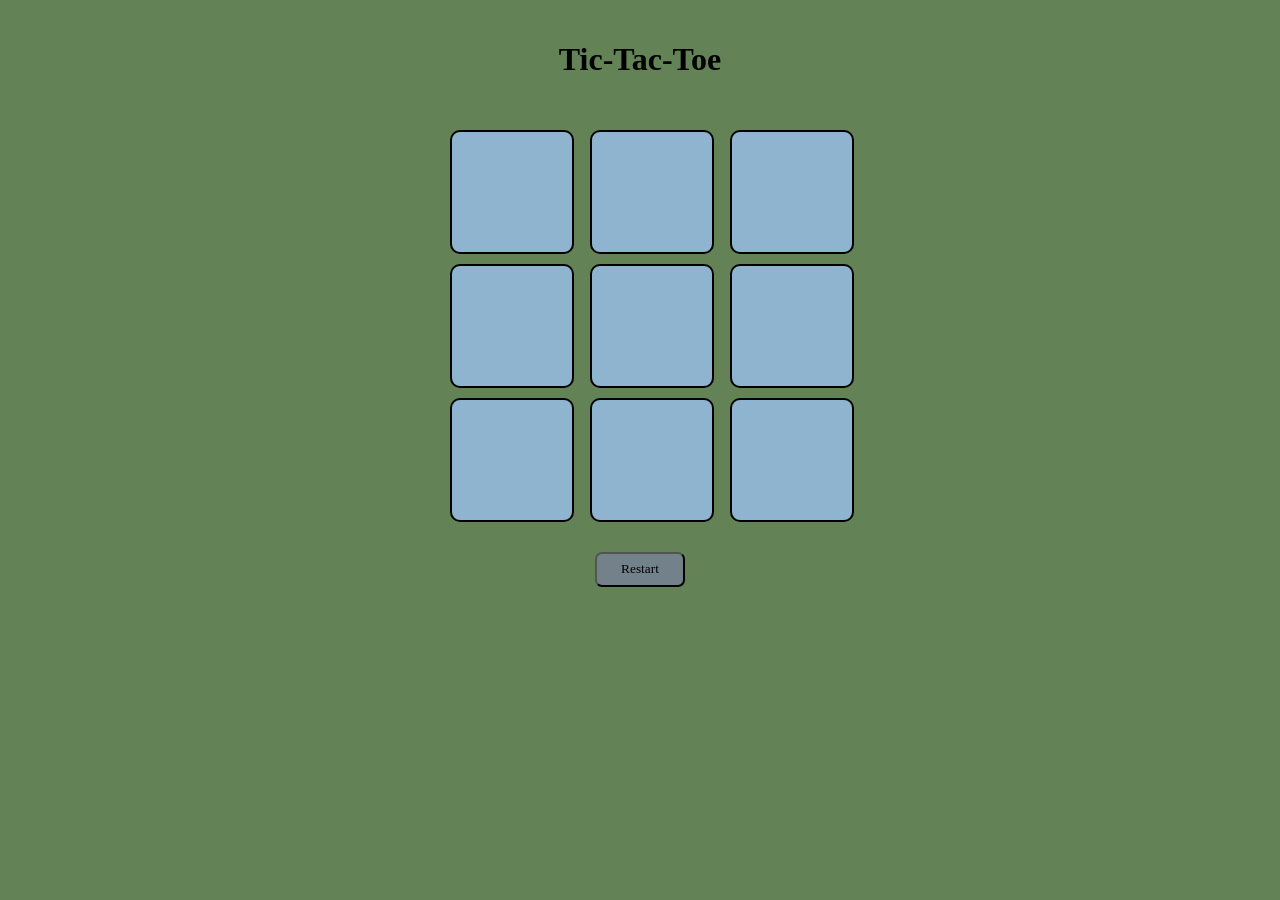
<file: index.html>
<!DOCTYPE html>
<html lang="en">
<head>
    <meta charset="UTF-8">
    <meta name="viewport" content="width=device-width, initial-scale=1.0">
    <link rel="stylesheet" href="style.css">
    <script src="javascript.js"></script>
    <title>Tic-Tac-Toe</title>
</head>
<body>

    <div id="cabeza">
        <h1>Tic-Tac-Toe</h1>
    </div>

    <div id="principal">
        <div id="top">
            <div class="casilla" id="topLeft" onclick="jugar('topLeft')">
                <div class="circulo"></div>
                <div class="cuadrado"></div>
            </div>
            <div class="casilla" id="topMid" onclick="jugar('topMid')">
                <div class="circulo"></div>
                <div class="cuadrado"></div>
            </div>
            <div class="casilla" id="topRight" onclick="jugar('topRight')">
                <div class="circulo"></div>
                <div class="cuadrado"></div>
            </div>
        </div>
        <div id="mid">
            <div class="casilla" id="midLeft" onclick="jugar('midLeft')">
                <div class="circulo"></div>
                <div class="cuadrado"></div>
            </div>
            <div class="casilla" id="midMid" onclick="jugar('midMid')">
                <div class="circulo"></div>
                <div class="cuadrado"></div>
            </div>
            <div class="casilla" id="midRight" onclick="jugar('midRight')">
                <div class="circulo"></div>
                <div class="cuadrado"></div>
            </div>
        </div>
        <div id="bot">
            <div class="casilla" id="botLeft" onclick="jugar('botLeft')">
                <div class="circulo"></div>
                <div class="cuadrado"></div>
            </div>
            <div class="casilla" id="botMid" onclick="jugar('botMid')">
                <div class="circulo"></div>
                <div class="cuadrado"></div>
            </div>
            <div class="casilla" id="botRight" onclick="jugar('botRight')">
                <div class="circulo"></div>
                <div class="cuadrado"></div>
            </div>
        </div>
    </div>

    <div id="button">
        <input type="button" value="Restart" onclick="recargar()">
    </div>

</body>
</html>
</file>
<file: style.css>
*{
    font-family: Georgia, 'Times New Roman', Times, serif;
    background-color: #638357;
}

.casilla{
    width: 120px;
    height: 120px;
    background-color: #8eb4cf;
    margin: 10px;
    border: solid 2px black;
    border-radius: 10px;
    cursor: pointer;
    display: flex;
    justify-content: center;
    align-items: center;

}

.circulo{
    width: 65px;
    height: 65px;
    border-radius: 50%;
    border: #366586 solid 10px;
    background-color: transparent;
    display: none;
}

.cuadrado{
    width: 40px;
    height: 40px;
    border: #7c684c solid 8px;
    background-color: transparent;
    rotate: 45deg;
    display: none;
}

.casilla:hover{
    background-color: #794848;
}

#principal{
    display: grid;
    grid-template-columns: 120px 120px 120px;
    justify-content: center;
    grid-gap: 20px;
    margin: auto;
    align-items: center;
}

#cabeza{
    display: grid;
    justify-content: center;
    margin: 20px;
}

#button {
    display: grid;
    justify-content: center;
    margin: 20px;
}

input{
    width: 90px;
    height: 35px;
    border-radius: 7px;
    background-color: #73818b;
}

input:hover{
    background-color: #794848;
}
</file>
